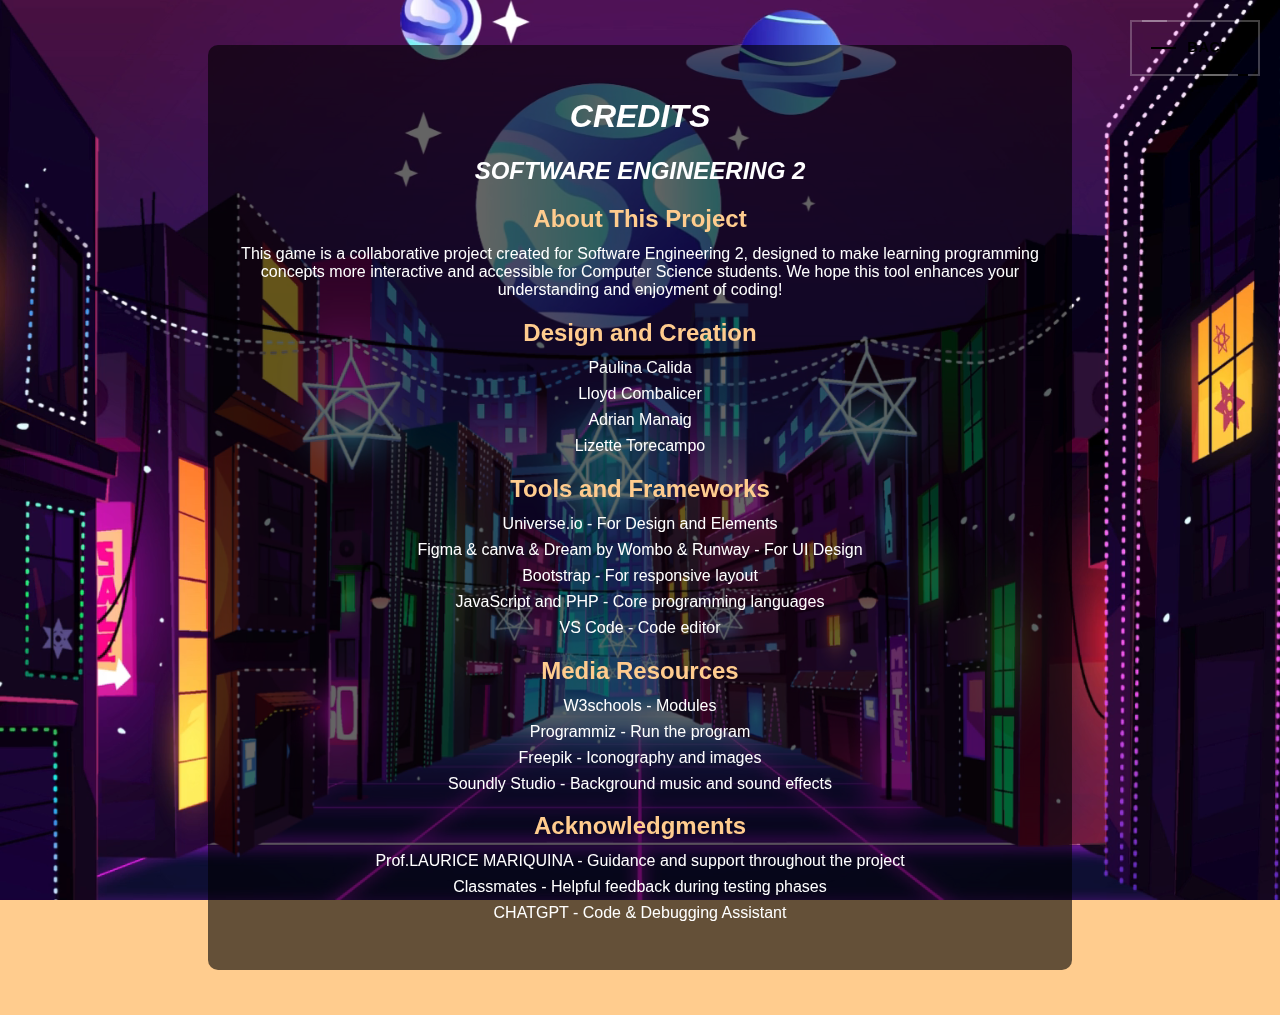
<file: credits.html>
<!DOCTYPE html>
<html lang="en">
<head>
    <meta charset="UTF-8">
    <meta name="viewport" content="width=device-width, initial-scale=1.0">
    <link rel="icon" type="image/png" href="img/logo.png">
    <title>Credits</title>
    <style>
        body {
            margin: 0;
            padding: 0;
            background-color: #ffcc8e;
            font-family: Arial, sans-serif;
            color: white;
            overflow-y: auto;
        }

        /* Video background styling */
        .video-bg {
            position: fixed;
            top: 0;
            left: 0;
            width: 100%;
            height: 100%;
            object-fit: cover;
            z-index: -1; /* Sends the video behind other content */
        }

        
  /* Positioning for back button */
  #backButton {
    position: fixed;
    top: 20px;
    right: 20px;
    z-index: 1000; /* Ensure it's above other content */
  }
  
  .btn:link,
.btn:visited {
    text-transform: uppercase;
    text-decoration: none;
    padding: 15px 40px;
    display: inline-block;
    border-radius: 100px;
    transition: all .2s;
    position: absolute;
}

.btn:hover {
    transform: translateY(-3px);
    box-shadow: 0 10px 20px rgba(0, 0, 0, 0.2);
}

.btn:active {
    transform: translateY(-1px);
    box-shadow: 0 5px 10px rgba(0, 0, 0, 0.2);
}

.btn::after {
    content: "";
    display: inline-block;
    height: 100%;
    width: 100%;
    border-radius: 100px;
    position: absolute;
    top: 0;
    left: 0;
    z-index: -1;
    transition: all .4s;
}

.btn-white::after {
    background-color: #ffffff79;
}

.btn:hover::after {
    transform: scaleX(1.4) scaleY(1.6);
    opacity: 0;
}

.btn-animated {
    animation: moveInBottom 5s ease-out;
    animation-fill-mode: backwards;
}

@keyframes moveInBottom {
    0% {
        opacity: 0;
        transform: translateY(30px);
    }

    100% {
        opacity: 1;
        transform: translateY(0px);
    }
}

    /* MESSAGE BUTTONS TO CHOOSE */

    .fancy {
    background-color: transparent;
    border: 2px solid #fffdfd40;
    border-radius: 0;
    box-sizing: border-box;
    color: #0000002f;
    cursor: pointer;
    display: inline-block;
    font-weight: 700;
    letter-spacing: 0.05em;
    margin: 0;
    outline: none;
    overflow: visible;
    padding: 1.25em 2em;
    position: relative;
    text-align: center;
    text-decoration: none;
    text-transform: none;
    transition: all 0.3s ease-in-out;
    user-select: none;
    font-size: 13px;
    }
    
    .fancy::before {
    content: " ";
    width: 1.5625rem;
    height: 2px;
    background: rgb(0, 0, 0);
    top: 50%;
    left: 1.5em;
    position: absolute;
    transform: translateY(-50%);
    transform-origin: center;
    transition: background 0.3s linear, width 0.3s linear;
    }
    
    .fancy .text {
    font-size: 1.125em;
    line-height: 1.33333em;
    padding-left: 2em;
    display: block;
    text-align: left;
    transition: all 0.3s ease-in-out;
    text-transform: uppercase;
    text-decoration: none;
    color: black;
    }
    
    .fancy .top-key {
    height: 2px;
    width: 1.5625rem;
    top: -2px;
    left: 0.625rem;
    position: absolute;
    background: #ffffff49;
    transition: width 0.5s ease-out, left 0.3s ease-out;
    }
    
    .fancy .bottom-key-1 {
    height: 2px;
    width: 1.5625rem;
    right: 1.875rem;
    bottom: -2px;
    position: absolute;
    background: #e8e8e842;
    transition: width 0.5s ease-out, right 0.3s ease-out;
    }
    
    .fancy .bottom-key-2 {
    height: 2px;
    width: 0.625rem;
    right: 0.625rem;
    bottom: -2px;
    position: absolute;
    background: #000000;
    transition: width 0.5s ease-out, right 0.3s ease-out;
    }
    
    .fancy:hover {
    color: rgba(255, 255, 255, 0.163);
    background: rgba(255, 250, 250, 0.252);
    }
    
    .fancy:hover::before {
    width: 0.9375rem;
    background: white;
    }
    
    .fancy:hover .text {
    color: white;
    padding-left: 1.5em;
    }
    
    .fancy:hover .top-key {
    left: -2px;
    width: 0px;
    }
    
    .fancy:hover .bottom-key-1,
    .fancy:hover .bottom-key-2 {
    right: 0;
    width: 0;
    }




        /* Center container */
        .credits-container {
            width: 90%;
            max-width: 800px;
            margin: 5vh auto; /* Centers content with spacing on top and bottom */
            padding: 2em;
            background: rgba(0, 0, 0, 0.607);
            border-radius: 10px;
            text-align: center;
        }

        .credits-section {
            margin: 1em 0;
        }

        .credits-section h2 {
            font-size: 1.5em;
            color: #ffcc8e;
            margin-bottom: 0.5em;
        }

        .credits-section p {
            margin: 0.5em 0;
        }

        /* Customize scrollbar */
        .credits-container::-webkit-scrollbar {
            width: 8px;
        }
        .credits-container::-webkit-scrollbar-thumb {
            background-color: #ffcc8e;
            border-radius: 4px;
        }
        .credits-container::-webkit-scrollbar-track {
            background: rgba(0, 0, 0, 0.3);
        }

        /* Responsive adjustments */
        @media (max-width: 768px) {
            .credits-container {
                max-width: 90%;
            }
        }
    </style>
</head>
<body>

    <!-- Video background -->
    <video class="video-bg" src="img/S.E design website2.mp4" autoplay loop muted playsinline></video>

    <!-- Back button -->
<button id="backButton" class="fancy">
    <span class="top-key"></span>
    <span class="text">Back</span>
    <span class="bottom-key-1"></span>
    <span class="bottom-key-2"></span>
</button>

    <!-- Credits container -->
    <div class="credits-container">
        <h1 style="font-style: italic;">CREDITS</h1>
        <h2 style="font-style: italic;">SOFTWARE ENGINEERING 2 </h2>
        
        <div class="credits-section">
            <h2>About This Project</h2>
            <p>This game is a collaborative project created for Software Engineering 2, designed to make learning programming concepts more interactive and accessible for Computer Science students. We hope this tool enhances your understanding and enjoyment of coding!</p>
        </div>
        
        <div class="credits-section">
            <h2>Design and Creation</h2>
            <p>Paulina Calida</p>
            <p>Lloyd Combalicer</p>
            <p>Adrian Manaig</p>
            <p>Lizette Torecampo</p>
        </div>

        <div class="credits-section">
            <h2>Tools and Frameworks</h2>
            <p>Universe.io - For Design and Elements</p>
            <p>Figma & canva & Dream by Wombo & Runway - For UI Design</p>
            <p>Bootstrap - For responsive layout</p>
            <p>JavaScript and PHP - Core programming languages</p>
            <p>VS Code - Code editor</p>
        </div>

        <div class="credits-section">
            <h2>Media Resources</h2>
            <p>W3schools - Modules</p>
            <p>Programmiz - Run the program</p>
            <p>Freepik - Iconography and images</p>
            <p>Soundly Studio - Background music and sound effects</p>
        </div>

        <div class="credits-section">
            <h2>Acknowledgments</h2>
            <p>Prof.LAURICE MARIQUINA - Guidance and support throughout the project</p>
            <p>Classmates - Helpful feedback during testing phases</p>
            <p>CHATGPT - Code & Debugging Assistant</p>
        </div>
    </div>

    <script>
        // Functionality for back button
    document.getElementById('backButton').addEventListener('click', function() {
    window.location.href = 'index.html'; // Redirect to index.html
});
    </script>

</body>
</html>
</file>
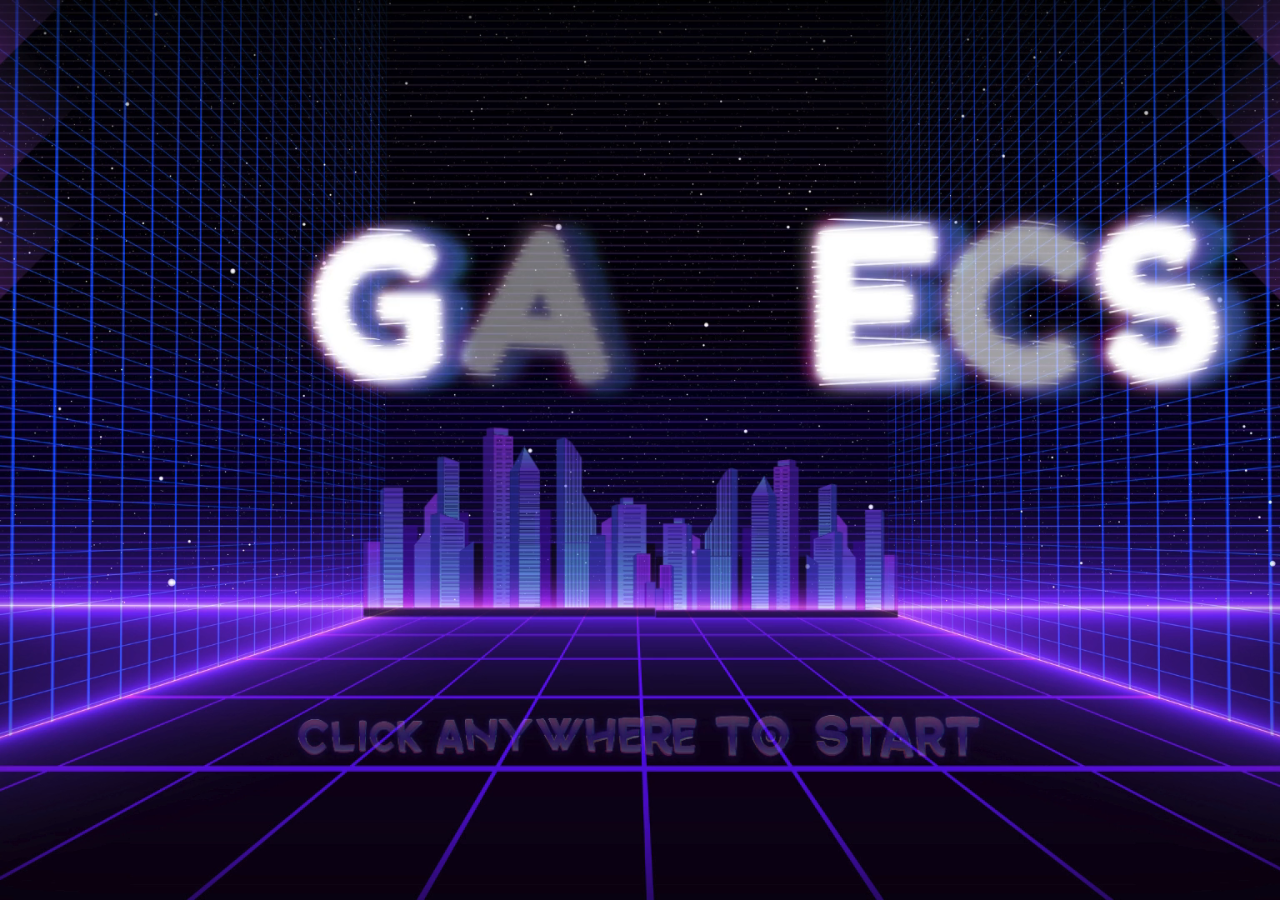
<file: MainPage.html>
<!DOCTYPE html>
<html lang="en">
<head>
    <meta charset="UTF-8">
    <meta name="viewport" content="width=device-width, initial-scale=1.0">
    <link rel="icon" type="image/png" href="img/logo.png">
    <title>Starting Page</title>

    <style>
        * {
            margin: 0;
            padding: 0;
            box-sizing: border-box;
        }

        body {
            height: 100vh;
            overflow: hidden; /* Prevents scrolling */
            font-family: Arial, sans-serif;
            display: flex;
            justify-content: center;
            align-items: center;
            position: relative;
        }

        /* Video background styling */
        .video-bg {
            position: fixed;
            top: 0;
            left: 0;
            width: 100vw;
            height: 100vh;
            object-fit: cover; /* Ensures the video covers the screen */
            z-index: -1; /* Sends the video behind other content */
        }

        /* White overlay for fade effect */
        .overlay {
            position: fixed;
            top: 0;
            left: 0;
            width: 100%;
            height: 100%;
            background-color: white;
            opacity: 0;
            transition: opacity 2s; /* Fade in over 2 seconds */
            z-index: 1;
        }

        .overlay.active {
            opacity: 1;
        }
    </style>
</head>
<body>
    <!-- Video background -->
    <video class="video-bg" src="img/S.E design website Main.mp4" autoplay loop muted playsinline></video>

    <!-- Overlay element -->
    <div class="overlay" id="overlay"></div>

    <script>
        // Function to handle click and trigger transition
        document.body.addEventListener('click', () => {
            const overlay = document.getElementById('overlay');
            overlay.classList.add('active'); // Trigger fade-in effect

            // Redirect to index.html after 2 seconds
            setTimeout(() => {
                window.location.href = 'index.html';
            }, 2000);
        });
    </script>
</body>
</html>
</file>
